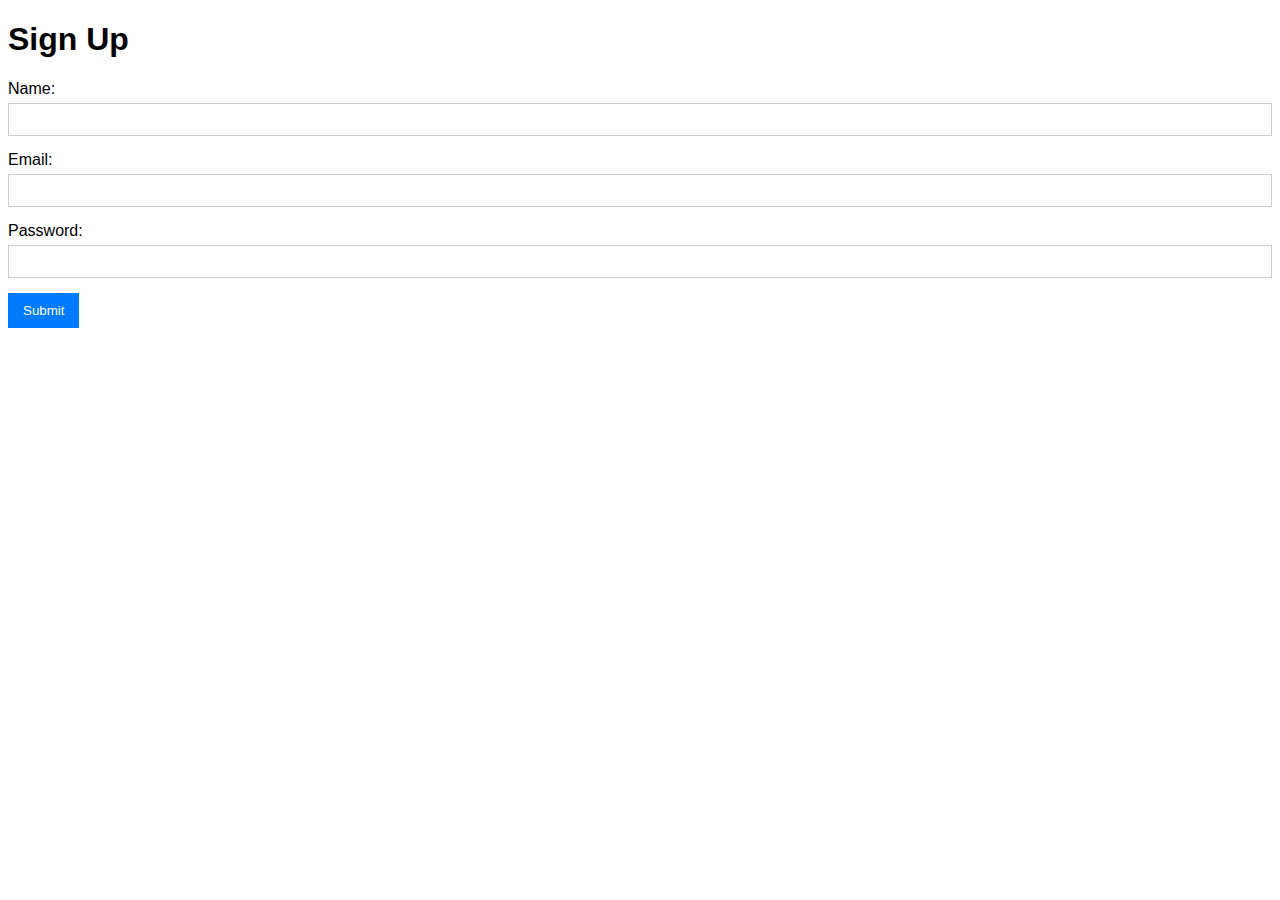
<file: index.html>
<!DOCTYPE html>
<html lang="en">
<head>
    <meta charset="UTF-8">
    <meta name="viewport" content="width=device-width, initial-scale=1.0">
    <title>Form Validation Example</title>
    <style>
        body {
            font-family: sans-serif;
        }
        .form-group {
            margin-bottom: 15px;
        }
        label {
            display: block;
            margin-bottom: 5px;
        }
        input[type="text"],
        input[type="email"],
        input[type="password"] {
            width: 100%;
            padding: 8px;
            box-sizing: border-box;
            border: 1px solid #ccc;
        }
        input.error {
            border-color: red;
        }
        .error-message {
            color: red;
            font-size: 0.8em;
            display: none; /* Hidden by default */
            margin-top: 5px;
        }
        button {
            padding: 10px 15px;
            background-color: #007bff;
            color: white;
            border: none;
            cursor: pointer;
        }
        button:hover {
            background-color: #0056b3;
        }
    </style>
</head>
<body>

    <h1>Sign Up</h1>

    <form id="myForm" novalidate>
        <div class="form-group">
            <label for="name">Name:</label>
            <input type="text" id="name" name="name">
            <div class="error-message" id="nameError"></div>
        </div>

        <div class="form-group">
            <label for="email">Email:</label>
            <input type="email" id="email" name="email">
            <div class="error-message" id="emailError"></div>
        </div>

        <div class="form-group">
            <label for="password">Password:</label>
            <input type="password" id="password" name="password">
            <div class="error-message" id="passwordError"></div>
        </div>

        <button type="submit">Submit</button>
    </form>

    <script src="validation.js"></script>

</body>
</html>
</file>
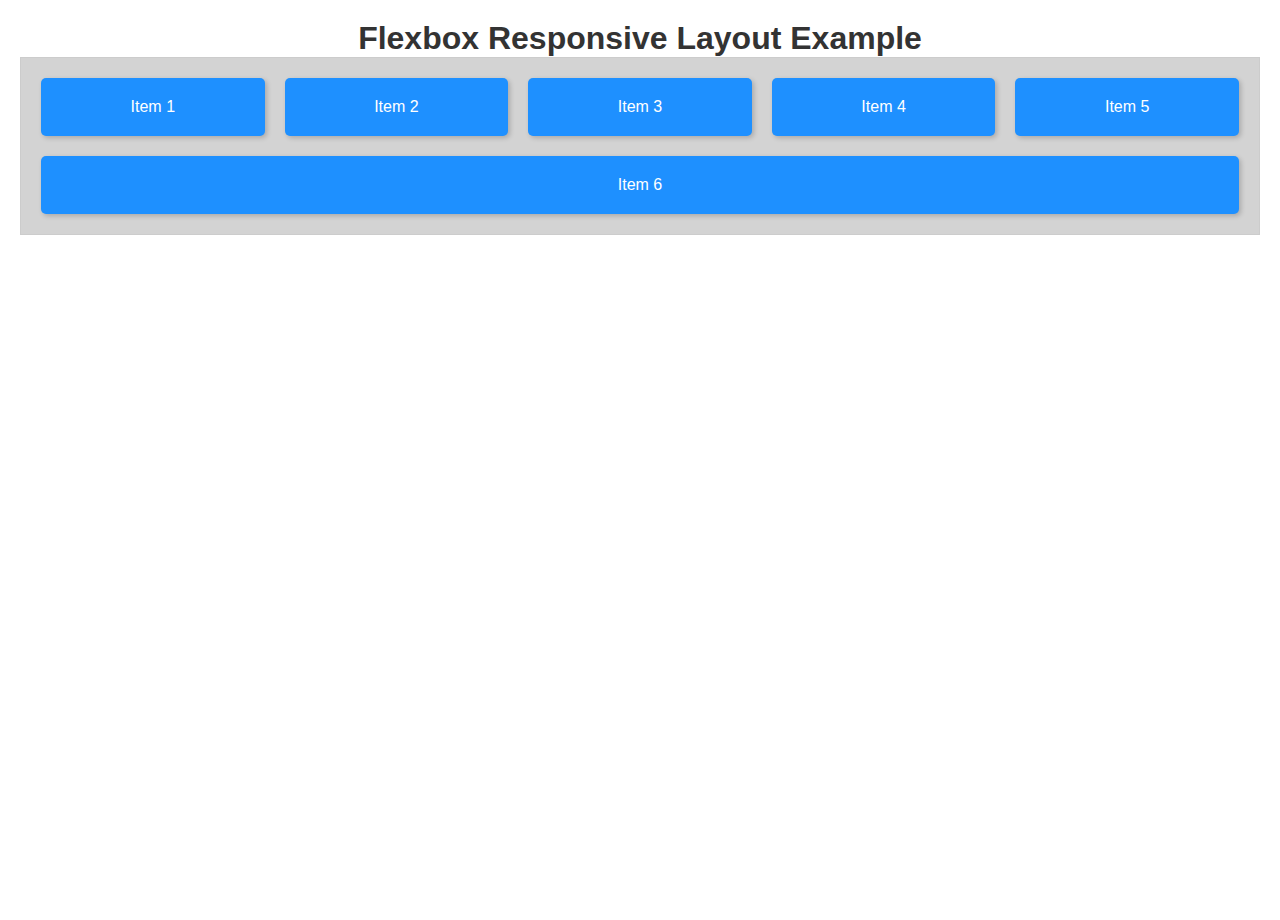
<file: flexbox.html>
<!DOCTYPE html>
<html lang="en">
<head>
    <meta charset="UTF-8">
    <meta name="viewport" content="width=device-width, initial-scale=1.0">
    <title>Flexbox Responsive Layout</title>
    <link rel="stylesheet" href="style.css">
</head>
<style>
body {
    font-family: sans-serif;
    margin: 20px;
}

h1 {
    text-align: center;
    color: #333;
}

.flex-container {
    display: flex; /* Establishes a flex context */
    flex-wrap: wrap; /* Allows items to wrap to the next line */
    padding: 10px;
    background-color: lightgray;
    border: 1px solid #ccc;
}

.flex-item {
    background-color: dodgerblue;
    color: white;
    padding: 20px;
    margin: 10px;
    text-align: center;
    flex-grow: 1; /* Allows items to grow to fill available space */
    flex-basis: 150px; /* Sets the initial size of the items */

    /* Basic styling */
    border-radius: 5px;
    box-shadow: 2px 2px 5px rgba(0,0,0,0.2);
}

/* Example of a media query for further responsiveness adjustments */
@media (max-width: 600px) {
    .flex-item {
        /* On smaller screens, let items take more width */
        flex-basis: calc(50% - 20px); /* 50% width minus margins */
    }
}

@media (max-width: 400px) {
    .flex-item {
        /* On very small screens, let items take full width */
        flex-basis: calc(100% - 20px); /* 100% width minus margins */
    }
}
</style>
<body>

    <h1>Flexbox Responsive Layout Example</h1>

    <div class="flex-container">
        <div class="flex-item">Item 1</div>
        <div class="flex-item">Item 2</div>
        <div class="flex-item">Item 3</div>
        <div class="flex-item">Item 4</div>
        <div class="flex-item">Item 5</div>
        <div class="flex-item">Item 6</div>
    </div>

</body>
</html>
</file>
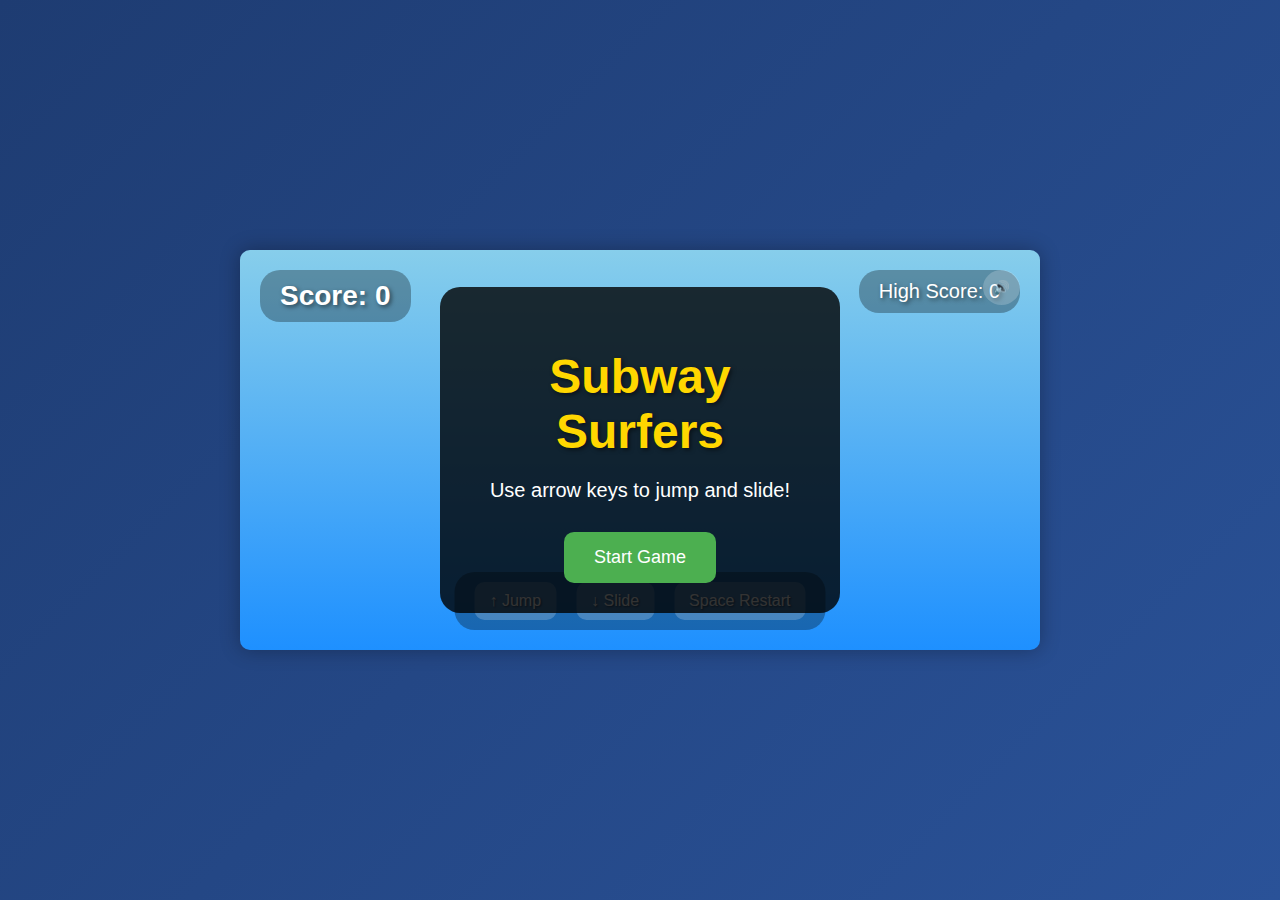
<file: subway_surfers.html>
<!DOCTYPE html>
<html lang="en">
<head>
    <meta charset="UTF-8">
    <meta name="viewport" content="width=device-width, initial-scale=1.0">
    <title>Subway Surfers</title>
    <style>
        body {
            margin: 0;
            padding: 0;
            display: flex;
            justify-content: center;
            align-items: center;
            min-height: 100vh;
            background: linear-gradient(135deg, #1e3c72 0%, #2a5298 100%);
            font-family: 'Arial', sans-serif;
        }

        .game-container {
            position: relative;
            box-shadow: 0 0 20px rgba(0, 0, 0, 0.3);
            border-radius: 10px;
            overflow: hidden;
        }

        canvas {
            display: block;
            background: linear-gradient(to bottom, #87CEEB, #1E90FF);
        }

        #score {
            position: absolute;
            top: 20px;
            left: 20px;
            font-size: 28px;
            font-weight: bold;
            color: white;
            text-shadow: 2px 2px 4px rgba(0, 0, 0, 0.5);
            background: rgba(0, 0, 0, 0.3);
            padding: 10px 20px;
            border-radius: 20px;
            transition: transform 0.2s;
        }

        #score.increase {
            transform: scale(1.2);
            color: #FFD700;
        }

        #highScore {
            position: absolute;
            top: 20px;
            right: 20px;
            font-size: 20px;
            color: white;
            text-shadow: 2px 2px 4px rgba(0, 0, 0, 0.5);
            background: rgba(0, 0, 0, 0.3);
            padding: 10px 20px;
            border-radius: 20px;
        }

        #controls {
            position: absolute;
            bottom: 20px;
            left: 50%;
            transform: translateX(-50%);
            display: flex;
            gap: 20px;
            background: rgba(0, 0, 0, 0.3);
            padding: 10px 20px;
            border-radius: 20px;
        }

        .control-key {
            background: rgba(255, 255, 255, 0.2);
            color: white;
            padding: 10px 15px;
            border-radius: 10px;
            font-size: 16px;
            text-shadow: 1px 1px 2px rgba(0, 0, 0, 0.5);
            transition: transform 0.2s;
        }

        .control-key:active {
            transform: scale(0.95);
        }

        #gameOver {
            position: absolute;
            top: 50%;
            left: 50%;
            transform: translate(-50%, -50%);
            background: rgba(0, 0, 0, 0.8);
            padding: 30px;
            border-radius: 20px;
            text-align: center;
            color: white;
            display: none;
            animation: fadeIn 0.5s ease-in-out;
        }

        @keyframes fadeIn {
            from { opacity: 0; transform: translate(-50%, -60%); }
            to { opacity: 1; transform: translate(-50%, -50%); }
        }

        #gameOver h2 {
            font-size: 36px;
            margin-bottom: 20px;
            color: #FF6B6B;
        }

        #gameOver p {
            font-size: 24px;
            margin-bottom: 30px;
        }

        .button {
            background: #4CAF50;
            color: white;
            border: none;
            padding: 15px 30px;
            font-size: 18px;
            border-radius: 10px;
            cursor: pointer;
            transition: all 0.3s;
            margin: 0 10px;
        }

        .button:hover {
            background: #45a049;
            transform: scale(1.05);
        }

        .button:active {
            transform: scale(0.95);
        }

        #startScreen {
            position: absolute;
            top: 50%;
            left: 50%;
            transform: translate(-50%, -50%);
            background: rgba(0, 0, 0, 0.8);
            padding: 30px;
            border-radius: 20px;
            text-align: center;
            color: white;
            animation: fadeIn 0.5s ease-in-out;
        }

        #startScreen h1 {
            font-size: 48px;
            margin-bottom: 20px;
            color: #FFD700;
            text-shadow: 2px 2px 4px rgba(0, 0, 0, 0.5);
        }

        #startScreen p {
            font-size: 20px;
            margin-bottom: 30px;
        }

        #soundToggle {
            position: absolute;
            top: 20px;
            right: 20px;
            background: rgba(255, 255, 255, 0.2);
            border: none;
            color: white;
            padding: 10px;
            border-radius: 50%;
            cursor: pointer;
            transition: all 0.3s;
        }

        #soundToggle:hover {
            background: rgba(255, 255, 255, 0.3);
        }

        .particle {
            position: absolute;
            background: #FFD700;
            border-radius: 50%;
            pointer-events: none;
        }
    </style>
</head>
<body>
    <div class="game-container">
        <div id="score">Score: 0</div>
        <div id="highScore">High Score: 0</div>
        <button id="soundToggle">🔊</button>
        <canvas id="gameCanvas" width="800" height="400"></canvas>
        <div id="controls">
            <div class="control-key">↑ Jump</div>
            <div class="control-key">↓ Slide</div>
            <div class="control-key">Space Restart</div>
        </div>
        <div id="gameOver">
            <h2>Game Over!</h2>
            <p>Final Score: <span id="finalScore">0</span></p>
            <p>High Score: <span id="finalHighScore">0</span></p>
            <button id="restartButton" class="button">Play Again</button>
        </div>
        <div id="startScreen">
            <h1>Subway Surfers</h1>
            <p>Use arrow keys to jump and slide!</p>
            <button id="startButton" class="button">Start Game</button>
        </div>
    </div>

    <!-- Sound effects -->
    <audio id="jumpSound" src="https://assets.mixkit.co/active_storage/sfx/2573/2573-preview.mp3"></audio>
    <audio id="slideSound" src="https://assets.mixkit.co/active_storage/sfx/2574/2574-preview.mp3"></audio>
    <audio id="collisionSound" src="https://assets.mixkit.co/active_storage/sfx/2575/2575-preview.mp3"></audio>
    <audio id="scoreSound" src="https://assets.mixkit.co/active_storage/sfx/2576/2576-preview.mp3"></audio>
    <audio id="backgroundMusic" loop src="https://assets.mixkit.co/active_storage/sfx/2577/2577-preview.mp3"></audio>

    <script src="game.js"></script>
</body>
</html>
</file>
<file: style.css>
html, body {
    height: 100%; /* Ensure body takes full viewport height */
    margin: 0;
    font-family: sans-serif;
}

body {
    display: flex;
    flex-direction: column; /* Stack children vertically */
    min-height: 100vh; /* Ensure body is at least viewport height */
}

/* Remove the old body margin */
/* margin: 20px; */

h1 {
    text-align: center;
    color: #333;
    margin: 0; /* Remove default margin */
}

/* Header Styling */
.page-header {
    background-color: #f1f1f1;
    padding: 20px;
    text-align: center;
    flex-shrink: 0; /* Prevent header from shrinking */
}

/* Main Content Area Styling */
.page-main {
    flex-grow: 1; /* Allow main content to grow and fill space */
    padding: 20px;
}

.page-main h2 {
    text-align: center;
    color: #555;
    margin-bottom: 20px;
}

/* Footer Styling */
.page-footer {
    background-color: #333;
    color: white;
    padding: 15px;
    text-align: center;
    flex-shrink: 0; /* Prevent footer from shrinking */
}

/* === Existing Flexbox Item Styles === */

.flex-container {
    display: flex; /* Establishes a flex context */
    flex-wrap: wrap; /* Allows items to wrap to the next line */
    padding: 10px;
    background-color: lightgray;
    border: 1px solid #ccc;
}

.flex-item {
    background-color: dodgerblue;
    color: white;
    padding: 20px;
    margin: 10px;
    text-align: center;
    flex-grow: 1; /* Allows items to grow to fill available space */
    flex-basis: 150px; /* Sets the initial size of the items */

    /* Basic styling */
    border-radius: 5px;
    box-shadow: 2px 2px 5px rgba(0,0,0,0.2);
}

/* Example of a media query for further responsiveness adjustments */
@media (max-width: 600px) {
    .flex-item {
        /* On smaller screens, let items take more width */
        flex-basis: calc(50% - 20px); /* 50% width minus margins */
    }
}

@media (max-width: 400px) {
    .flex-item {
        /* On very small screens, let items take full width */
        flex-basis: calc(100% - 20px); /* 100% width minus margins */
    }
}
</file>
